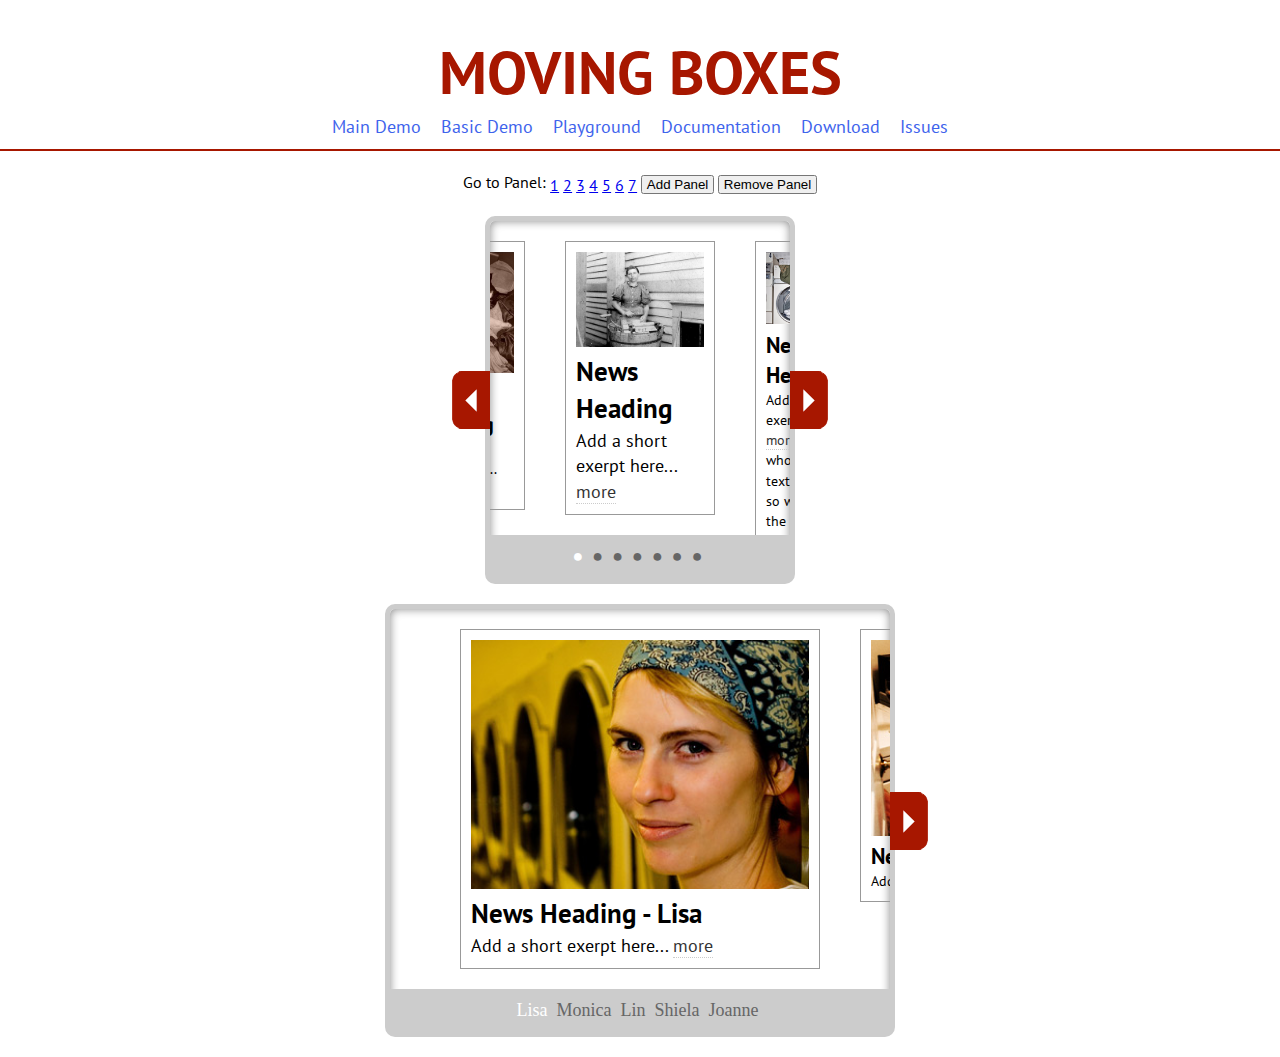
<file: plugin/MovingBoxes-master/index.html>
﻿<!DOCTYPE html>
<html lang="en">

<head>
	<meta charset="utf-8">
	<title>Moving Boxes</title>

	<!-- Required CSS -->
	<link href="css/movingboxes.css" rel="stylesheet">
	<!--[if lt IE 9]>
	<link href="css/movingboxes-ie.css" rel="stylesheet" media="screen">
	<![endif]-->

	<!-- Required script -->
	<script src="http://code.jquery.com/jquery-1.8.0.min.js"></script>
	<script src="js/jquery.movingboxes.js"></script>

	<!-- Demo only -->
	<link href="demo/demo.css" rel="stylesheet">
	<script src="demo/demo.js"></script>
	<style>
		/* Overall & panel width defined using css in MovingBoxes version 2.2.2+ */
		#slider-one { width: 300px; }
		#slider-one > li { width: 150px; }

		#slider-two { width: 500px; }
		#slider-two > div { width: 360px; }
	</style>

</head>

<body>

	<div class="wrapper">

		<h1 class="demo-title">Moving Boxes</h1>

		<nav class="main-nav">
			<a class="current" href="index.html">Main Demo</a>
			<a href="basic.html">Basic Demo</a>
			<a class="play" href="http://jsfiddle.net/DzvcZ/">Playground</a>
			<a class="git" href="https://github.com/CSS-Tricks/MovingBoxes/wiki">Documentation</a>
			<a class="git" href="https://github.com/CSS-Tricks/MovingBoxes/downloads">Download</a>
			<a class="issue" href="https://github.com/CSS-Tricks/MovingBoxes/issues">Issues</a>
		</nav>

		<div class="dlinks">
			Go to Panel: <span></span>

			<button class="add">&nbsp;Add Panel&nbsp;</button>
			<button class="remove">&nbsp;Remove Panel&nbsp;</button>
		</div>

		<!-- Slider #1 -->
		<ul id="slider-one">

			<li>
				<img src="demo/1.jpg" alt="picture">
				<h2>News Heading</h2>
				<p>Add a short exerpt here... <a href="http://flickr.com/photos/justbcuz/112479862/">more</a></p>
			</li>

			<li>
				<img src="demo/2.jpg" alt="picture">
				<h2>News Heading</h2>
				<p>Add a short exerpt here... <a href="http://flickr.com/photos/joshuacraig/2698975899/">more</a> and a whole lot more text goes here, so we can see the height adjust.</p>
			</li>

			<li>
				<img src="demo/3.jpg" alt="picture">
				<h2>News Heading</h2>
				<p>Add a short exerpt here... <a href="http://flickr.com/photos/ruudvanleeuwen/468309897/">more</a></p>
			</li>

			<li>
				<img src="demo/4.jpg" alt="picture">
				<h2>News Heading</h2>
				<p>Add a short exerpt here... <a href="http://flickr.com/photos/emikohime/294092478/">more</a></p>
			</li>

			<li>
				<img src="demo/5.jpg" alt="picture">
				<h2>News Heading</h2>
				<p>Add a short exerpt here... <a href="http://www.flickr.com/photos/fensterbme/499006584/">more</a></p>
			</li>

			<li>
				<img src="demo/6.jpg" alt="picture" id="astronaut">
				<h2>News Heading</h2>
				<p>Add a short exerpt here... <a href="#">more</a></p>
			</li>

			<li>
				<img src="demo/7.jpg" alt="picture">
				<h2>News Heading</h2>
				<p>Add a short exerpt here... <a href="#">more</a></p>
			</li>

		</ul><!-- end Slider #1 -->

		<!-- Slider #2 (images of slider #1 reversed) -->
		<div id="slider-two">

			<div>
				<img src="demo/5.jpg" alt="picture">
				<h2>News Heading - <span>Lisa</span></h2>
				<p>Add a short exerpt here... <a href="http://flickr.com/photos/fensterbme/499006584/">more</a></p>
			</div>

			<div>
				<img src="demo/4.jpg" alt="picture">
				<h2>News Heading - <span>Monica</span></h2>
				<p>Add a short exerpt here... <a href="http://flickr.com/photos/emikohime/294092478/">more</a></p>
			</div>

			<div>
				<img src="demo/3.jpg" alt="picture">
				<h2>News Heading - <span>Lin</span></h2>
				<p>Add a short exerpt here... <a href="http://flickr.com/photos/ruudvanleeuwen/468309897/">more</a></p>
			</div>

			<div>
				<img src="demo/2.jpg" alt="picture">
				<h2>News Heading - <span>Shiela</span></h2>
				<p>Add a short exerpt here... <a href="http://flickr.com/photos/joshuacraig/2698975899/">more</a></p>
			</div>

			<div>
				<img src="demo/1.jpg" alt="picture">
				<h2>News Heading - <span>Joanne</span></h2>
				<p>Add a short exerpt here... <a href="http://flickr.com/photos/justbcuz/112479862/">more</a></p>
			</div>

		</div>

	</div><!-- end wrapper -->

</body>

</html>
</file>
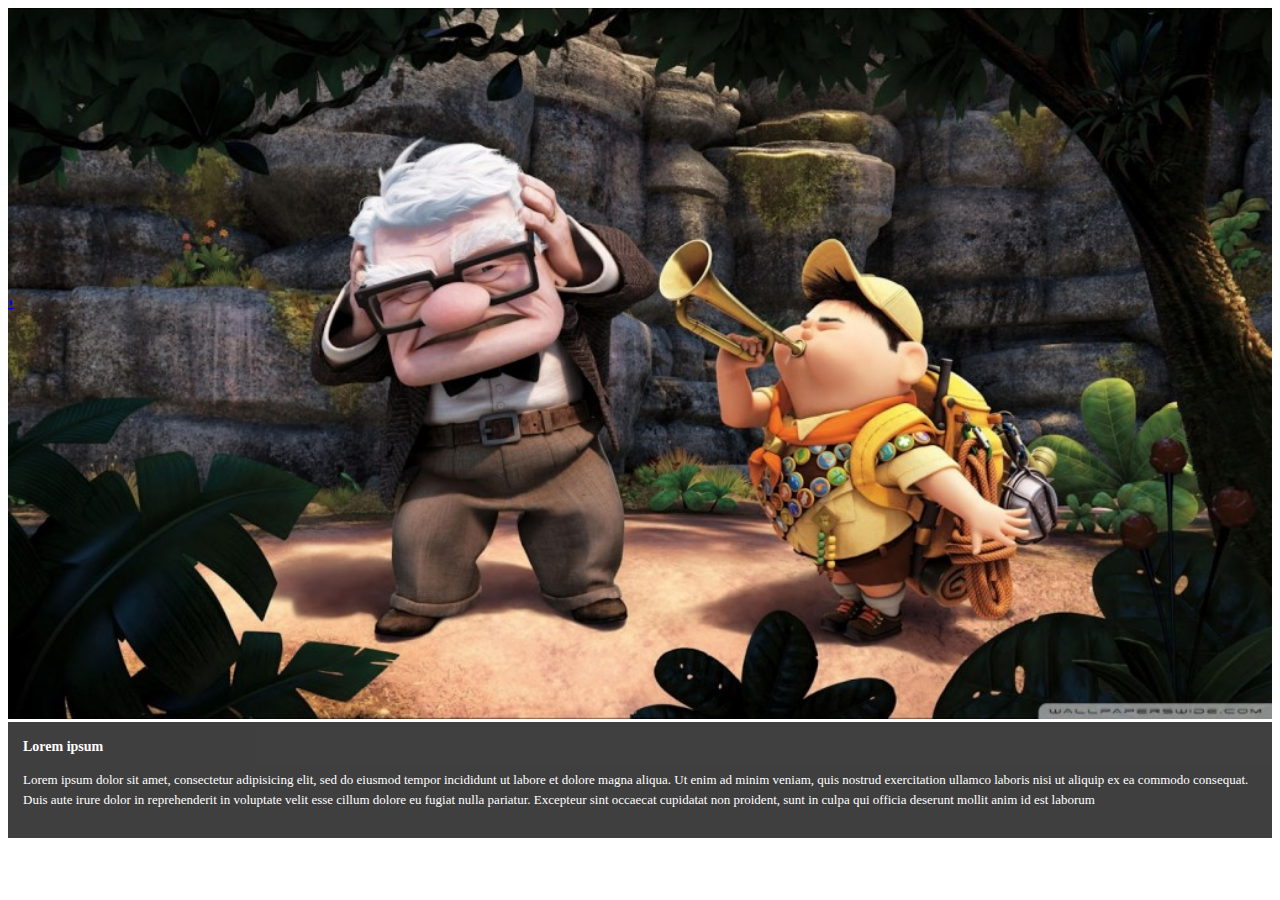
<file: plugin/slide-worpress/index.html>
<!DOCTYPE html>
<html>
<head>
  <meta http-equiv="Content-Type" content="text/html; charset=utf-8" />
  <title>Prueba slider</title>  
	<link rel='stylesheet' href='css/slider_multiple.css' />  
</head>
  <body>
    <div id='my_carousel_ct' class='carousel-container'>  
      <div id="my_carousel_1" class="carousel slide">
        <!-- Carousel items -->
        <div id="my_carousel_2" class="carousel-inner rs-slider">
          <div class="item active">
            <div class="ts_border">
              <img src="demo/img/1.jpg" />
              <div class="carousel-caption">
                <h4>Lorem ipsum</h4>
                  <p class="ts_txt">
                    <p>Lorem ipsum dolor sit amet, consectetur adipisicing elit, sed do eiusmod tempor incididunt ut labore et dolore magna aliqua. Ut enim ad minim veniam, quis nostrud exercitation ullamco laboris nisi ut aliquip ex ea commodo consequat. Duis aute irure dolor in reprehenderit in voluptate velit esse cillum dolore eu fugiat nulla pariatur. Excepteur sint occaecat cupidatat non proident, sunt in culpa qui officia deserunt mollit anim id est laborum
                    </p>
                  </p>
              </div>
            </div>
          </div>
		<div class="item">
            <div class="ts_border">
              <img src="demo/img/2.jpg" />
              <div class="carousel-caption">
                <h4>Lorem ipsum 2</h4>
                  <p class="ts_txt">
                    <p>Lorem ipsum dolor sit amet, consectetur adipisicing elit, sed do eiusmod tempor incididunt ut labore et dolore magna aliqua. Ut enim ad minim veniam, 
                    </p>
                  </p>
              </div>
            </div>
          </div>   
		<div class="item">
            <div class="ts_border">
              <img src="demo/img/3.jpg" />
              <div class="carousel-caption">
                <h4>My image 3</h4>
                  <p class="ts_txt">
                    <p>This is my img 3 
                    </p>
                  </p>
              </div>
            </div>
          </div> 
		<div class="item">
            <div class="ts_border">
              <img src="demo/img/4.jpg" />
              <div class="carousel-caption">
                <h4>My image 4</h4>
                  <p class="ts_txt">
                    <p>My image number 4
                    </p>
                  </p>
              </div>
            </div>
          </div>
        <div class="item">
            <div class="ts_border">
              <img src="demo/img/5.jpg" />
              <div class="carousel-caption">
                <h4>My image 5</h4>
                  <p class="ts_txt">
                    <p>This is my image number 5
                    </p>
                  </p>
              </div>
            </div>
          </div>
		<div class="item">
            <div class="ts_border">
              <img src="demo/img/6.jpg" />
              <div class="carousel-caption">
                <h4>My image 6</h4>
                  <p class="ts_txt">
                    <p>This is my image number 6
                    </p>
                  </p>
              </div>
            </div>
          </div>           
                                     
        </div>      
        <!-- Carousel nav -->
        <a class="carousel-custom" href="#my_carousel_1" data-slide="prev">&lsaquo;</a>
        <a class="carousel-custom" href="#my_carousel_1" data-slide="next">&rsaquo;</a>
      </div>	
    </div>
    <script type='text/javascript' src='http://code.jquery.com/jquery-1.7.2.js'></script>
    <script type='text/javascript' src='js/wpts_slider_multiple.js'></script>
    <script>
      jQuery(document).ready(function(e) {
         jQuery('#my_carousel_ct').tsSlider({
           thumbs:''
          , width:'600'
          , showText: true 
          , autoplay:15000
          , imgWidth: 100
          , imgHeight: 100
          , imgMarginTop: 0
          , imgMarginLeft: 0
          , squared: true 
          , textSquarePosition: 4 
          , textPosition: 'top'
          , imgAlignment: 'Center'
          , textColor: 'F00'
          , skin: 'transparent'
          , arrows:'ts-arrow-1'
          , sliderHeight: 400 
          , effects:''
					, titleBold: 'false'
					, titleItalic: 'false'
					, textBold: 'true' 
					, textItalic: 'false' 
					, textWidth: 90
          , background_sld:'#FFF'
          , background_caption:'#000'
         });		
      });
    </script>
</body>
</html>
</file>
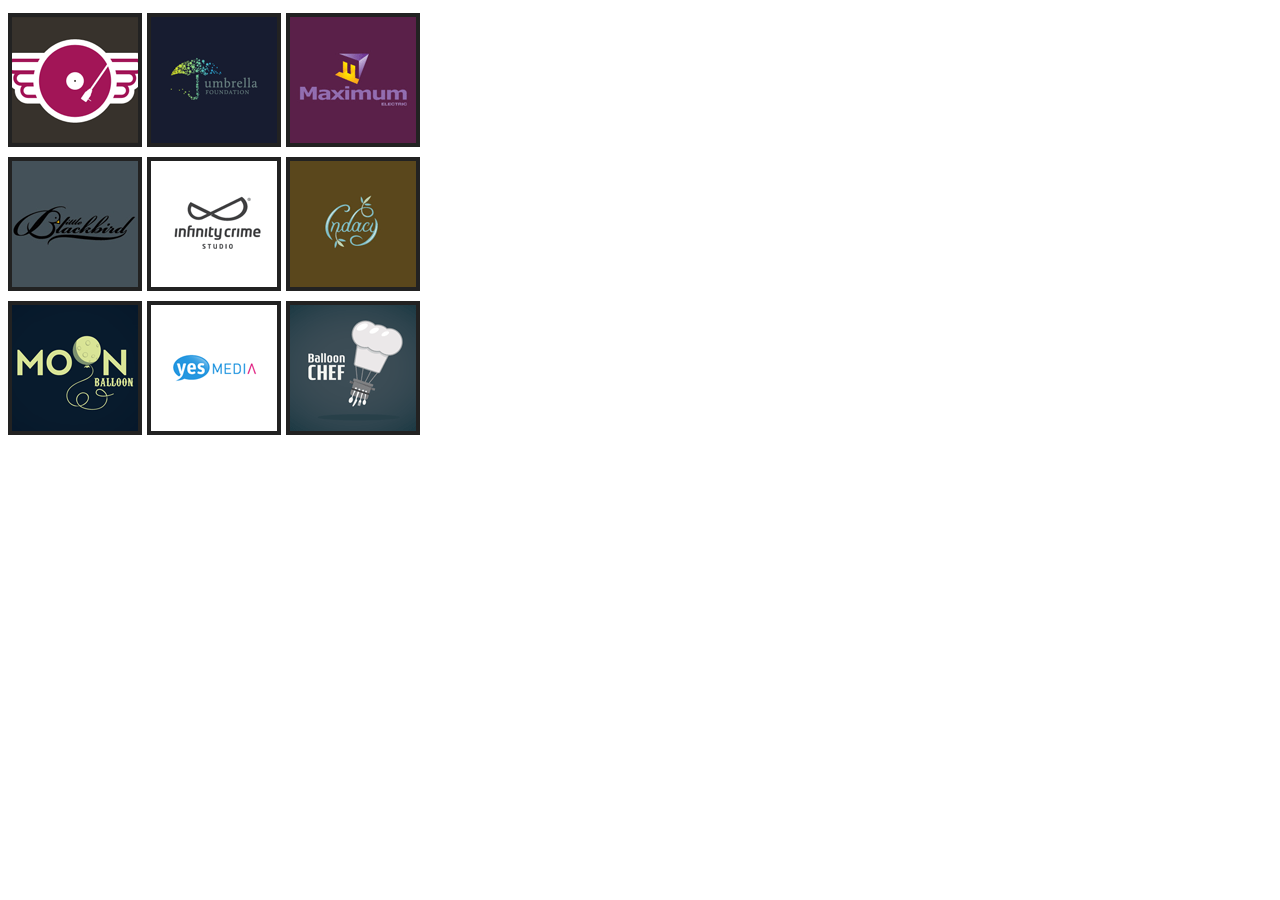
<file: plugin/jquery-slicing/slicing/index.html>
<!DOCTYPE html PUBLIC "-//W3C//DTD XHTML 1.0 Transitional//EN" "http://www.w3.org/TR/xhtml1/DTD/xhtml1-transitional.dtd">

<html>
<head>
<script src="js/jquery-1.3.1.min.js"></script>
<script src="js/jquery.easing.1.3.js"></script>
<title>Sliding Door Effect from Queness</title>
<script>

$(document).ready(function() {

	//Custom settings
	var style_in = 'easeOutBounce';
	var style_out = 'jswing';
	var speed_in = 1000;
	var speed_out = 300;	

	//Calculation for corners
	var neg = Math.round($('.qitem').width() / 2) * (-1);	
	var pos = neg * (-1);	
	var out = pos * 2;
	
	$('.qitem').each(function () {
	
		url = $(this).find('a').attr('href');
		img = $(this).find('img').attr('src');
		alt = $(this).find('img').attr('img');
		
		$('img', this).remove();
		$(this).append('<div class="topLeft"></div><div class="topRight"></div><div class="bottomLeft"></div><div class="bottomRight"></div>');
		$(this).children('div').css('background-image','url('+ img + ')');

		$(this).find('div.topLeft').css({top:0, left:0, width:pos , height:pos});	
		$(this).find('div.topRight').css({top:0, left:pos, width:pos , height:pos});	
		$(this).find('div.bottomLeft').css({bottom:0, left:0, width:pos , height:pos});	
		$(this).find('div.bottomRight').css({bottom:0, left:pos, width:pos , height:pos});	

	}).hover(function () {
	
		$(this).find('div.topLeft').stop(false, true).animate({top:neg, left:neg}, {duration:speed_out, easing:style_out});	
		$(this).find('div.topRight').stop(false, true).animate({top:neg, left:out}, {duration:speed_out, easing:style_out});	
		$(this).find('div.bottomLeft').stop(false, true).animate({bottom:neg, left:neg}, {duration:speed_out, easing:style_out});	
		$(this).find('div.bottomRight').stop(false, true).animate({bottom:neg, left:out}, {duration:speed_out, easing:style_out});	
				
	},
	
	function () {

		$(this).find('div.topLeft').stop(false, true).animate({top:0, left:0}, {duration:speed_in, easing:style_in});	
		$(this).find('div.topRight').stop(false, true).animate({top:0, left:pos}, {duration:speed_in, easing:style_in});	
		$(this).find('div.bottomLeft').stop(false, true).animate({bottom:0, left:0}, {duration:speed_in, easing:style_in});	
		$(this).find('div.bottomRight').stop(false, true).animate({bottom:0, left:pos}, {duration:speed_in, easing:style_in});	
	
	}).click (function () {
		window.location = $(this).find('a').attr('href');	
	});
	
	

});

</script>
<style>

body {
	font-family:arial;	
}

.qitem {
	width:126px;
	height:126px;	
	border:4px solid #222;	
	margin:5px 5px 5px 0;
	background: url('bg.gif') no-repeat;
	
	
	/* required to hide the image after resized */
	overflow:hidden;
	
	/* for child absolute position */
	position:relative;
	
	/* display div in line */
	float:left;
	cursor:hand; cursor:pointer;
}

	.qitem img {
		border:0;
	
		/* allow javascript moves the img position*/
		position:absolute;
		z-index:200;
	}

	.qitem .caption {
		position:absolute;
		z-index:0;	
		color:#ccc;
		display:block;
	}

		.qitem .caption h4 {
			font-size:12px;
			padding:10px 5px 0 8px;
			margin:0;
			color:#369ead;
		}

		.qitem .caption p {
			font-size:10px;	
			padding:3px 5px 0 8px;
			margin:0;
		}



/* Setting for corners */

.topLeft, .topRight, .bottomLeft, .bottomRight {
	position:absolute;
	background-repeat: no-repeat; 
	float:left;
}

.topLeft {
	background-position: top left; 	
} 

.topRight {
	background-position: top right; 
} 

.bottomLeft {
	background-position: bottom left; 
} 

.bottomRight {
	background-position: bottom right; 
}

.clear {
	clear:both;	
}
</style>
</head>

<body>


<div class="qitem">
	<a href="http://www.google.com"><img src="1.gif" alt="Test 1" title="" width="126" height="126"/></a>
	<span class="caption"><h4>Night Club</h4><p>Lorem ipsum dolor sit amet, consectetuer adipiscing elit.</p></span>
</div>

<div class="qitem">
	<a href="#"><img src="2.gif" alt="Test 1" title="" width="126" height="126"/></a>
	<span class="caption"><h4>Umbrella</h4><p>Lorem ipsum dolor sit amet, consectetuer adipiscing elit.</p></span>
</div>

<div class="qitem">
	<a href="#"><img src="3.gif" alt="Test 1" title="" width="126" height="126"/></a>
	<span class="caption"><h4>Maximum</h4><p>Lorem ipsum dolor sit amet, consectetuer adipiscing elit.</p></span>
</div>

<div class="clear"></div>

<div class="qitem">
	<a href="#"><img src="4.gif" alt="Test 1" title="" width="126" height="126"/></a>
	<span class="caption"><h4>litle Blackbird</h4><p>Lorem ipsum dolor sit amet, consectetuer adipiscing elit.</p></span>
</div>

<div class="qitem">
	<a href="#"><img src="5.gif" alt="Test 1" title="" width="126" height="126"/></a>
	<span class="caption"><h4>infinity crime</h4><p>Lorem ipsum dolor sit amet, consectetuer adipiscing elit.</p></span>
</div>

<div class="qitem">
	<a href="#"><img src="6.gif" alt="Test 1" title="" width="126" height="126"/></a>
	<span class="caption"><h4>Indacy</h4><p>Lorem ipsum dolor sit amet, consectetuer adipiscing elit.</p></span>
</div>

<div class="clear"></div>

<div class="qitem">
	<a href="#"><img src="7.gif" alt="Test 1" title="" width="126" height="126"/></a>
	<span class="caption"><h4>Moon Balloon</h4><p>Lorem ipsum dolor sit amet, consectetuer adipiscing elit.</p></span>
</div>

<div class="qitem">
	<a href="#"><img src="8.gif" alt="Test 1" title="" width="126" height="126"/></a>
	<span class="caption"><h4>Yes Media</h4><p>Lorem ipsum dolor sit amet, consectetuer adipiscing elit.</p></span>
</div>

<div class="qitem">
	<a href="#"><img src="9.gif" alt="Test 1" title="" width="126" height="126"/></a>
	<span class="caption"><h4>Balloon Chef</h4><p>Lorem ipsum dolor sit amet, consectetuer adipiscing elit.</p></span>
</div>

</body>

</html>
</file>
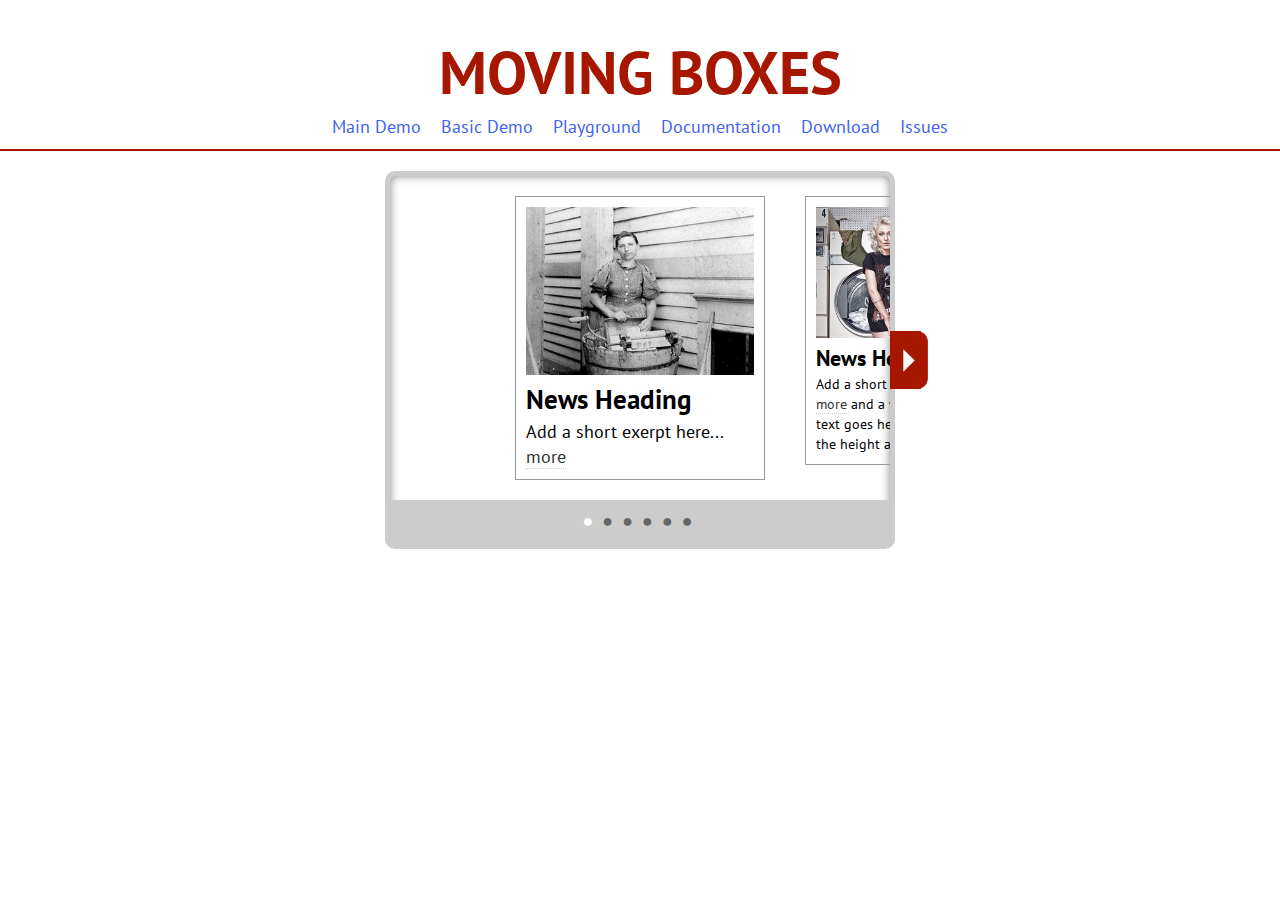
<file: plugin/MovingBoxes-master/basic.html>
<!DOCTYPE html>
<html lang="en">

<head>

	<meta charset="utf-8">

	<title>Moving Boxes</title>
	
	<!-- Required CSS -->
	<link href="css/movingboxes.css" rel="stylesheet">
	<!--[if lt IE 9]>
	<link href="css/movingboxes-ie.css" rel="stylesheet" media="screen" />
	<![endif]-->
	
	<!-- Required script -->
	<script src="http://code.jquery.com/jquery-1.8.0.min.js"></script>
	<script src="js/jquery.movingboxes.js"></script>

	<!-- Demo only -->
	<link href="demo/demo.css" rel="stylesheet">

	<style>
		/* Dimensions set via css in MovingBoxes version 2.2.2+ */
		#slider { width: 500px; }
		#slider li { width: 250px; }
	</style>

	<script>
	$(function(){

		$('#slider').movingBoxes({
			/* width and panelWidth options deprecated, but still work to keep the plugin backwards compatible
			width: 500,
			panelWidth: 0.5,
			*/
			startPanel   : 1,      // start with this panel
			wrap         : false,  // if true, the panel will infinitely loop
			buildNav     : true,   // if true, navigation links will be added
			navFormatter : function(){ return "&#9679;"; } // function which returns the navigation text for each panel
		});

	});
	</script>

</head>

<body>

	<div id="wrapper">

		<h1 class="demo-title">Moving Boxes</h1>

		<nav class="main-nav">
			<a class="current" href="index.html">Main Demo</a>
			<a href="basic.html">Basic Demo</a>
			<a class="play" href="http://jsfiddle.net/DzvcZ/">Playground</a>
			<a class="git" href="https://github.com/CSS-Tricks/MovingBoxes/wiki">Documentation</a>
			<a class="git" href="https://github.com/CSS-Tricks/MovingBoxes/downloads">Download</a>
			<a class="issue" href="https://github.com/CSS-Tricks/MovingBoxes/issues">Issues</a>
		</nav>

		<!-- MovingBoxes Slider -->
		<ul id="slider">

			<li>
				<img src="demo/1.jpg" alt="picture">
				<h2>News Heading</h2>
				<p>Add a short exerpt here... <a href="http://flickr.com/photos/justbcuz/112479862/">more</a></p>
			</li>

			<li>
				<img src="demo/2.jpg" alt="picture">
				<h2>News Heading</h2>
				<p>Add a short exerpt here... <a href="http://flickr.com/photos/joshuacraig/2698975899/">more</a> and a whole lot more text goes here, so we can see the height adjust.</p>
			</li>

			<li>
				<img src="demo/3.jpg" alt="picture">
				<h2>News Heading</h2>
				<p>Add a short exerpt here... <a href="http://flickr.com/photos/ruudvanleeuwen/468309897/">more</a></p>
			</li>

			<li>
				<img src="demo/4.jpg" alt="picture">
				<h2>News Heading</h2>
				<p>Add a short exerpt here... <a href="http://flickr.com/photos/emikohime/294092478/">more</a></p>
			</li>

			<li>
				<img src="demo/5.jpg" alt="picture">
				<h2>News Heading</h2>
				<p>Add a short exerpt here... <a href="http://www.flickr.com/photos/fensterbme/499006584/">more</a></p>
			</li>

			<li>
				<img src="demo/6.jpg" alt="picture">
				<h2>News Heading</h2>
				<p>Add a short exerpt here... <a href="#">more</a></p>
			</li>

		</ul><!-- end Slider #1 -->

	</div><!-- end wrapper -->

</body>

</html>
</file>
<file: plugin/MovingBoxes-master/css/movingboxes.css>
/*** Overall MovingBoxes Slider ***/
.mb-wrapper {
	border: 5px solid #ccc;
	margin: 0 auto 20px;
	position: relative;
	left: 0;
	top: 0;
	border-radius: 10px;
	box-shadow: inset 0 0 10px #888;
}

/* Panel Wrapper */
.mb-slider, .mb-scroll {
	width: 100%;
	height: 100%;
	overflow: hidden;
	margin: 0 auto;
	padding: 0;
	position: relative;
	left: 0;
	top: 0;

	/***(>'-')> Control Panel Font size here <('-'<)***/
	font-size: 18px;
}

/* active slider border highlight */
.mb-active-slider {
	border-color: #333;
}

/*** Slider panel ***/
.mb-slider .mb-panel {
	margin: 0;
	padding: 20px;
	display: block;
	cursor: pointer;
	float: left;
	list-style: none;
}

/* Cursor to arrow over current panel, pointer for all others,
change .current class name using plugin option, currentPanel : 'current' */
.mb-slider .mb-panel.current {
	cursor: auto;
}

/*** Inside the panel ***/
.mb-inside {
	padding: 10px;
	border: 1px solid #999;
}

.mb-inside * {
	max-width: 100%;
}

/*** Left & Right Navigation Arrows ***/
a.mb-scrollButtons {
	display: block;
	width: 45px;
	height: 58px;
	background: transparent url(../images/arrows.png) no-repeat;
	position: absolute;
	top: 50%;
	margin-top: -29px; /* if you change the arrow images, you may have to adjust this (1/2 height of arrow image) */
	cursor: pointer;
	text-decoration: none;
	outline: 0;
	border: 0;
}
a.mb-scrollButtons.mb-left {
	background-position: left top;
	left: -45px;
}
a.mb-scrollButtons.mb-right {
	background-position: right top;
	right: -45px;
}
a.mb-scrollButtons.mb-left:hover {
	background-position: left bottom;
}
a.mb-scrollButtons.mb-right:hover {
	background-position: right bottom;
}
a.mb-scrollButtons.disabled {
	display: none;
}

/*** Controls added below the panels ***/
.mb-controls {
	margin: 0 auto;
	text-align: center;
	background: #ccc;
	position: relative;
	z-index: 100;
}
.mb-controls a {
	color: #666;
	font: 18px/2.2 Georgia, Serif;
	display: inline-block;
	text-decoration: none;
	padding: 2px;
	margin: 0 5px 0 0;
	text-align: center;
	outline: 0;
}
.mb-controls a:hover {
	color: black;
}
.mb-controls a.current {
	color: white;
}
.mb-active-slider .mb-controls {
	background: #333;
}
</file>
<file: plugin/MovingBoxes-master/css/movingboxes-ie.css>
/* This css requires Moving Boxes v2.02+ */

/* Inside slider shadow */
.mb-left-shadow, .mb-right-shadow {
	background: repeat-y scroll 0 0;
	height: 100%;
	position: absolute;
	top: 0;
	width: 10px;
}

.mb-left-shadow {
	background-image: url("../images/leftshadow.png");
	left: 0;
}

.mb-right-shadow {
	background-image: url("../images/rightshadow.png");
	right: 0;
}

/*** Left & Right Navigation Arrows ***/
a.mb-scrollButtons {
	background: url(../images/arrows.gif) no-repeat;
	margin: 0;
	top: 40%;
	/*  the margin-top below may be causing problems, so adjust the % above... */
	/*  margin-top: -29px; if you change the arrow images, you may have to adjust this (1/2 height of arrow image) */
	zoom: 1;
}
</file>
<file: plugin/MovingBoxes-master/demo/demo.css>
/* Moving Boxes demo CSS */

@import url(http://fonts.googleapis.com/css?family=PT+Sans:400,700);

* { 
  margin: 0; 
  padding: 0; 
}

body { 
  font: 16px/1.4 'PT Sans', sans-serif;
}

.demo-title {
  text-align: center;
  color: #a71700;
  text-transform: uppercase;
  padding: 30px 0 0;
  font-size: 60px;
}

/* Navigation bar */
.main-nav { 
  display: block; 
  text-align: center; 
  border-bottom: 2px solid #a71700;
  margin: 0 0 20px 0;
  padding: 0 0 10px 0;
}

.main-nav a { 
  text-decoration: none;
  color: #3e63ec;
  font-size: 18px;
  margin: 0 8px;
}
.main-nav a:hover {
  color: black;
  border-bottom: 2px solid black;
}

/* Moving Boxes title image wrapper */
#title { 
  text-align: center; 
}
#title img { 
  border: 0; 
}

/* Panel images */
.mb-inside img { width: 100%; }

/* height of the placeholder until image completely loads - needed for
   webkit browsers, add this only if you don't want the height animation
   on startup. 326px measures the height of the current image when enlarged 
*/
#slider-two .current img { /* height: 326px; */ }

/* Panel links */
.mb-inside a { color: #333; text-decoration: none; border-bottom: 1px dotted #ccc; }
.mb-inside a:hover { border-bottom: 1px solid #999; }

/* Add/remove panels buttons */
.buttons { padding: 5px 10px; text-align: center; }

/* Direct link styling */
.dlinks { 
  text-align: center;
  margin: 0 0 20px 0;
}
.dlinks * {
  vertical-align: middle;
}
</file>
<file: plugin/slide-worpress/css/slider_multiple.css>
/*!
 * Bootstrap v2.1.0
 *
 * Copyright 2012 Twitter, Inc
 * Licensed under the Apache License v2.0
 * http://www.apache.org/licenses/LICENSE-2.0
 *
 * Designed and built with all the love in the world @twitter by @mdo and @fat.
 */

@import url(http://fonts.googleapis.com/css?family=Wire+One);

.clearfix {
  *zoom: 1;
}
.clearfix:before,
.clearfix:after {
  display: table;
  content: "";
  line-height: 0;
}
.clearfix:after {
  clear: both;
}
.hide-text {
  font: 0/0 a;
  color: transparent;
  text-shadow: none;
  background-color: transparent;
  border: 0;
}
.input-block-level {
  display: block;
  width: 100%;
  min-height: 30px;
  -webkit-box-sizing: border-box;
  -moz-box-sizing: border-box;
  box-sizing: border-box;
}
.carousel {
  position: relative;
	height:100%;
  line-height: 1;
}
.carousel-inner {
  overflow: hidden;
  width: 100% !important;
  position: relative !important;	
	padding:0;
}
.carousel .item {
  display: none;
  position: relative;
  -webkit-transition: 0.6s ease-in-out left;
  -moz-transition: 0.6s ease-in-out left;
  -o-transition: 0.6s ease-in-out left;
  transition: 0.6s ease-in-out left;
}
.carousel .item > img {
	display:inline;	
  /*display: block;*/
  line-height: 1;
}
  
/* Frames for the images
 * ============================ */
.ts-img-frame-1 {
  border: 3px solid white;
  -webkit-border-radius: 2px;
     -moz-border-radius: 2px;
          border-radius: 2px;
  -webkit-box-shadow: 0 1px 3px rgba(34, 25, 25, .4);
     -moz-box-shadow: 0 1px 3px rgba(34, 25, 25, .4);
          box-shadow: 0 1px 3px rgba(34, 25, 25, .4);
}

.ts-img-frame-2 {

}

/* Frames for the text
 * ============================== */

.ts-text-frame-1 {
  border: 1px solid white;

  -webkit-box-shadow: 0 1px 3px rgba(0, 0, 0, .3);
     -moz-box-shadow: 0 1px 3px rgba(0, 0, 0, .3);
          box-shadow: 0 1px 3px rgba(0, 0, 0, .3);
}

.ts-text-frame-2 {
  border: 1px solid #101010;

  -webkit-box-shadow: 0 1px 3px rgba(0, 0, 0, .5);
     -moz-box-shadow: 0 1px 3px rgba(0, 0, 0, .5);
          box-shadow: 0 1px 3px rgba(0, 0, 0, .5);
}

.ts-text-frame-3 {
  border: 1px solid #bbb;
  -webkit-box-shadow: 0 1px 3px rgba(34, 25, 25, .8);
     -moz-box-shadow: 0 1px 3px rgba(34, 25, 25, .8);
          box-shadow: 0 1px 3px rgba(34, 25, 25, .8);

}

.ts-text-frame-4  {

  border: 3px solid white;
  -webkit-border-radius: 3px;
     -moz-box-shadow: 3px;
          box-shadow: 3px;
  -webkit-box-shadow: 0 1px 2px rgba(0, 0, 0, .3);
     -moz-box-shadow: 0 1px 2px rgba(0, 0, 0, .3);
          box-shadow: 0 1px 2px rgba(0, 0, 0, .3);
}

.ts-text-frame-5 {
  border: 3px solid #498af2;

  -webkit-border-radius: 3px;
     -moz-border-radius: 3px;
          border-radius: 3px;
  -webkit-box-shadow: 0 0 0 1px #3079ed
                    , 0 1px 3px rgba(0, 0, 0, .3);
     -moz-box-shadow: 0 0 0 1px #3079ed
                    , 0 1px 3px rgba(0, 0, 0, .3);
          box-shadow: 0 0 0 1px #3079ed
                    , 0 1px 3px rgba(0, 0, 0, .3);
}

.ts-text-frame-6 {
  border: 3px solid #db4b39;

  /*-webkit-border-radius: 3px;
     -moz-border-radius: 3px;
          border-radius: 3px;
  */
  -webkit-box-shadow: 0 0 0 1px #c13828
                    , 0 1px 3px rgba(0, 0, 0, .3);
     -moz-box-shadow: 0 0 0 1px #c13828
                    , 0 1px 3px rgba(0, 0, 0, .3);
          box-shadow: 0 0 0 1px #c13828
                    , 0 1px 3px rgba(0, 0, 0, .3);
}

.carousel .active,
.carousel .next,
.carousel .prev {
  display: block;
}
.carousel .active {
  left: 0;
}
.carousel .next,
.carousel .prev {
  position: absolute;
  top: 0;
  width: 100%;
}
.carousel .next {
  left: 100%;
}
.carousel .prev {
  left: -100%;
}
.carousel .next.left,
.carousel .prev.right {
  left: 0;
}
.carousel .active.left {
  left: -100%;
}
.carousel .active.right {
  left: 100%;
}
.carousel-control {
  position: absolute;
  top: 40%;
  left: 15px;
  width: 40px;
  height: 40px;
  margin-top: -20px;
  font-size: 60px;
  font-weight: 100;
  line-height: 30px;
  color: #ffffff;
  text-align: center;
  background: #222222;
  border: 3px solid #ffffff;
  -webkit-border-radius: 23px;
  -moz-border-radius: 23px;
  border-radius: 23px;
  opacity: 0.5;
  filter: alpha(opacity=50);
}
.carousel-control.right {
  left: auto;
  right: 15px;
}
.carousel-control:hover {
  color: #ffffff;
  text-decoration: none;
  opacity: 0.9;
  filter: alpha(opacity=90);
}
.carousel-caption {
  
  position: absolute;
  /*left: 0;*/
  /*right: 0;*/
  
  /*bottom: 0;*/
  padding: 15px;
  background: #333333;
  background: rgba(0, 0, 0, 0.75);

  /* ADDITIONAL
   * ---------------- */
   text-align: left;
}
.carousel-caption h4,
.carousel-caption p {
  color: #ffffff;
  line-height: 20px;
}
.carousel-caption h4 {
  margin: 0 0 5px;
  font-size: 14px;
}
.carousel-caption p {
  margin-bottom: 0;
  font-size: 13px;
}
.carousel-container iframe{
	width:100%;
	max-width:100%;
	height:100%;
}

/*slider type*/
div.ts_img_left h4{
	margin:0 0 10px;
}
div.ts_img_left div.ts_img,div.ts_img_right div.ts_img{
	width:54%;
	height:100%;
	position:relative;
	text-align:center;
}
div.ts_img_left div.ts_img{
	float:left;
}
div.ts_img_right div.ts_img{
	float:right;
}
div.ts_img_left img,div.ts_img_right img{
	width:75%;
	height:75%;
	border:1px #000000 solid;
	position:absolute;
	top:50%;
	height:10em; 
	margin-top:-5em;
}
/**/

.ts_sld_scroller{
	height:62px;
	width:100%;
	overflow:hidden;
	position:absolute;
	z-index:1;

}
.ts_sld_scroller li{
/*	max-width:100px;*/
	max-height:62px;
}
.ts_sld_scroller img{
	display:block;
	border:1px solid #666 ;
	margin:0;
}
div.ts_scr_left{
	left:0;	
}
div.ts_scr_left ,div.ts_scr_right,div.ts_scr_top{
	top:0;
}
div.ts_scr_right{
	right:0;
}
.ts_sld_scroller ul{
	list-style:none;
	margin:0;
	padding:0;
	position:relative;
/*	overflow:hidden;*/
}
div.ts_scr_bottom{
	bottom:0;
}
div.ts_scr_top ul li,div.ts_scr_bottom ul li{
	float:left;
}
div.ts_scr_bottom ul li img,div.ts_scr_top ul li img{
	display:block;
}
.ts_sld_clear{
	clear:both;
	margin-bottom:3%;
}
.ts_border{
	display:block;
	width:100%;
	height:100%;
	
}
/*
* TsSlider jQuery Plugin
* 
* Copyright 2012 DesignShock
*
*
*
*



/* ARROWS SECTION 
 -------------------------- */

.ts-carousel-control
{
	position: absolute;
 	top: 40%;
 	background: rgba(200, 200, 200, .7);
}

.ts-carousel-control:hover
{
	text-decoration: none;
}


/* ARROW 1
 ===================  */

.ts-arrow-1
{	
 	width: 6%;
 	height: 11%;
	background: rgb(200, 200, 200);
	opacity: .7;
 	text-align: center;
 	font-size: 46px;
 	color: #57685C;
 	text-shadow: 0 1px 1px #f8f8f8;
 	-webkit-box-shadow: 0 1px 3px rgba(34, 25, 25, .4);
 	   -moz-box-shadow: 0 1px 3px rgba(34, 25, 25, .4);
 			box-shadow: 0 1px 3px rgba(34, 25, 25, .4);
}

.ts-arrow-1:hover
{
	opacity: .95;
	text-decoration: none;
}

.ts-arrow-1-left
{
 	left: 0%;
}

.ts-arrow-1-right
{
 	right: 0%;
}


div[class*="ts-border-"]{
	padding: 2%;
	margin: 0 auto 5%;
	width:90%;
}
a[class*="ts-arrow-"]{
	z-index:105;
}

/* Carousel Items
 * ------------------------------- */

.carousel-inner
{
}

.item img
{
	width: 100%;
/*	height: 95%;*/
	margin:0;
}	

/* Carousel Custom - the new class for the carousel
 * --------------------------------- */

.carousel-custom
{
	position: absolute;
	top: 40%;
}


/* FONT RELATED - FONT INSIDE ARROWS
 ---------------------------- */

p.arrow-inside
{
	margin: 0;
	padding: 0;
	position: absolute;
	top: 45%;
	left: 50%;
	line-height: inherit;

}

/* 
 * jQuery RefineSlide plugin v0.3
 * Copyright 2012, Alex Dunphy
 * MIT License (http://www.opensource.org/licenses/mit-license.php)
 *
 * Base styles
 */

.rs-wrap:after,
.rs-slider:after,
.rs-thumbwrap:after,
.rs-arrows:after,
.rs-caption:after {
    content: ".";
    display: block;
    height: 0;
    clear: both;
    line-height: 0;
    visibility: hidden;
}

/* ===[ Slider ]=== */
.rs-slider{
	overflow:visible;
	margin:0;
}
.rs-wrap {
    position: relative;
    max-width: 100%;
		width:100% !important;
}

.rs-slide-bg { *zoom: 1 }

.rs-slider > li > a { display: block }

.rs-slider > li {
    list-style: none;
    filter: alpha(opacity=0);
    opacity: 0;
    width: 100%;
    height: 100%;
    margin: 0 -100% 0 0;
    padding: 0;
    float: left;
    position: relative;
		line-height:none;
}

    .rs-slider > li > a {
        padding: 0;
        background: none;
        -webkit-border-radius: 0;
        -moz-border-radius: 0;
        border-radius: 0;
    }
    .rs-slider > li img {
/*        display: block;*/
        max-width: 100%;
        max-height: 100%;
        -ms-interpolation-mode: bicubic;
				margin:0;
    }

/* ===[ Thumbnails ]=== */

.rs-thumb-wrap { *zoom: 1 }

    .rs-thumb-wrap > a {
        display: block;
        float: left;
        position: relative;
        -moz-box-sizing: border-box;
        -webkit-box-sizing: border-box;
        box-sizing: border-box;
    }

        .rs-thumb-wrap > a > img {
            max-width: 100%;
            max-height: 100%;
            display: block;
            -ms-interpolation-mode: bicubic;
        }

.rs-thumbwrap > a:first-child { margin-left: 0!important }

/* ===[ Arrows ]=== */

.rs-arrows .rs-next,
.rs-arrows .rs-prev { z-index: 1 }

.rs-arrows:hover .rs-next,
.rs-arrows:hover .rs-prev { z-index: 2 }

/* ===[ Captions ]=== */

.rs-caption {
    position: absolute;
    max-height: 100%;
    overflow: auto;
    -moz-box-sizing: border-box;
    -webkit-box-sizing: border-box;
    box-sizing: border-box;
    bottom: 0;
    left: 0;
}

.rs-caption.rs-top-left {
    top: 0;
    bottom: auto;
}

.rs-caption.rs-top-right {
    top: 0;
    right: 0;
    left: auto;
    bottom: auto;
}

.rs-caption.rs-bottom-left {
    bottom: 0;
    left: 0;
}

.rs-caption.rs-bottom-right {
    right: 0;
    left: auto;
    border-bottom: none;
    border-right: none;
}

.rs-caption.rs-top {
    top: 0;
    bottom: auto;
    width: 100%!important;
}

.rs-caption.rs-bottom { width: 100%!important }

.rs-caption.rs-left {
    top: 0;
    height: 100%;
}

.rs-caption.rs-right {
    top: 0;
    left: auto;
    right: 0;
    height: 100%;
}

/* ===[ Grid ]=== */

.rs-grid {
    position: absolute;
    overflow: hidden;
    width: 100%;
    height: 100%;
    display: none;
}

.rs-gridlet {
    position: absolute;
    opacity: 1;
}

@media screen and (max-width: 480px) { 
	.rs-caption { opacity: 0!important }
}
</file>
